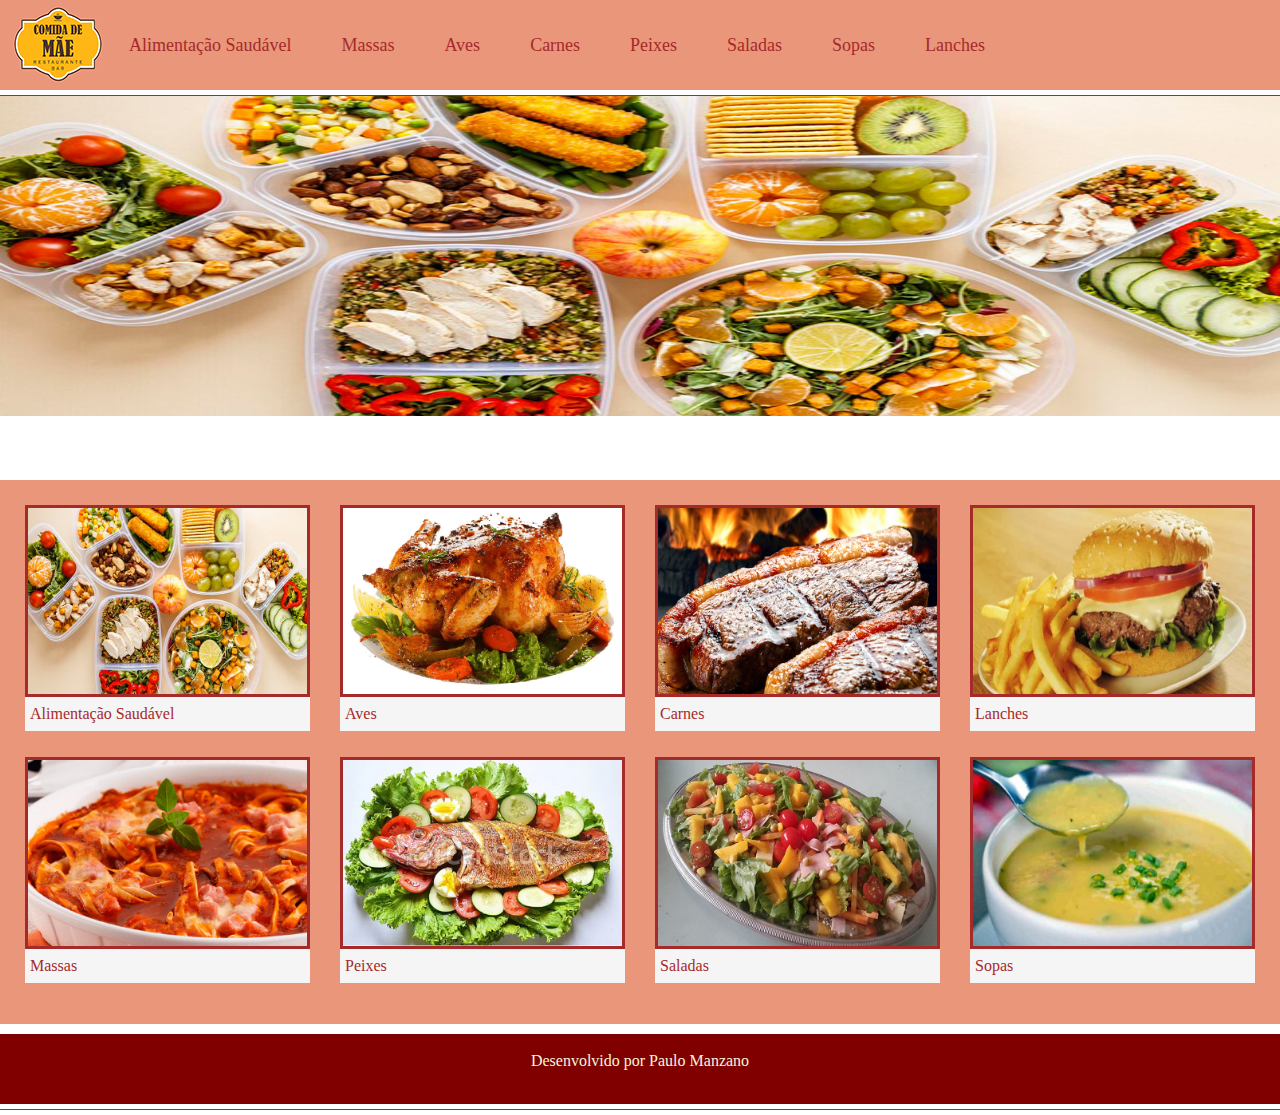
<file: livro de receitas/index.html>
<!DOCTYPE html>
<html lang="pt-br">
<head>
    <title>Livro de receitas da mamãe - Alimentação Saudável</title>
    <meta charset="UTF-8">
    <meta name="viewport" content="width=device-width, initial-scale=1.0">

    <!-- fontes externas -->
    <link rel="preconnect" href="https://fonts.googleapis.com">
    <link rel="preconnect" href="https://fonts.gstatic.com" crossorigin>
    <link href="https://fonts.googleapis.com/css2?family=Lobster&display=swap" rel="stylesheet">

    <!-- Principal CSS do Bootstrap-->
    <link href="bootstrap/css/bootstrap.min.css" rel="stylesheet">
    <link href="css/carousel.css" rel="stylesheet">
     
    <!-- Estilos customizados para esse template -->   

    <link rel="stylesheet" type="text/css" href="css/style.css">

</head>
<body>
    <header>
        <div class="container-menu">
            <a href="index.html"><img  src="img/logo.png" ></img></a>
            <nav class="navbar navbar-expand-lg navbar-light">
                <a href="saudavel.html">Alimentação Saudável</a>
                <a href="saudavel.html">Massas</a>
                <a href="saudavel.html">Aves</a>
                <a href="saudavel.html">Carnes</a>
                <a href="saudavel.html">Peixes</a>
                <a href="saudavel.html">Saladas</a>
                <a href="saudavel.html">Sopas</a>
                <a href="saudavel.html">Lanches</a>
            </nav>
        </div>
   </header>

    

    <!-- carrossel carouselExampleIndicators -->
    
    <section id="carrossel">
        <div id="myCaurosel" class="carousel slide" data-ride="carousel">
            
            <div  class="carousel-inner">
              <div class="carousel-item active">
                <img class="first-slide" src="img/alimentacao-saudavel.jpg" alt="...">
                
              </div>
              <div class="carousel-item">
                <img class="second-slide"src="img/aves-foto.jpg"  alt="...">
                
              </div>
              <div class="carousel-item">
                <img class="third-slide"src="img/massas.jpg"  alt="...">
                
              </div>
              <div class="carousel-item">
                <img src="img/carnes.jpg" class="d-block w-100" alt="...">
                
              </div>
              <div class="carousel-item">
                <img src="img/peixe.jpg" class="d-block w-100" alt="...">
               
              </div>
              <div class="carousel-item">
                <img src="img/lanches.jpg" class="d-block w-100" alt="...">
                
              </div>
              <div class="carousel-item">
                <img src="img/saladas.jpg" class="d-block w-100" alt="...">
                
              </div>
              <div class="carousel-item">
                <img src="img/sopas.jpg" class="d-block w-100" alt="...">
                
              </div>             
            </div>
        
        </div>
    
        <section id="menu" class="padding-total">
            <div class="row ">
                <div class="col-lg-3">
                    <img src="img/alimentacao-saudavel.jpg" width="100%">
                    <a href="saudavel.html">
                        <p class="titulo">Alimentação Saudável</p>
                    </a>
                </div>
                <div class="col-lg-3">
                    <img src="img//aves-foto.jpg" width="100%">
                    <a href="saudavel.html">
                        <p class="titulo">Aves</p>
                    </a>
                </div>
                 <div class="col-lg-3">
                    <img src="img/carnes.jpg" width="100%">
                    <a href="saudavel.html">
                        <p class="titulo">Carnes</p>
                    </a>
                </div>
                 <div class="col-lg-3">
                    <img src="img/lanches.jpg" width="100%">
                    <a href="saudavel.html">
                        <p class="titulo">Lanches</p>
                    </a>
                </div>
            </div>
            <div class="row margin">
                <div class="col-lg-3">
                    <img src="img/massas.jpg" width="100%">
                    <a href="saudavel.html">
                        <p class="titulo">Massas</p>
                    </a>
                </div>
                <div class="col-lg-3">
                    <img src="img/peixe.jpg" width="100%">
                    <a href="saudavel.html">
                        <p class="titulo">Peixes</p>
                    </a>
                </div>
                 <div class="col-lg-3">
                    <img src="img/saladas.jpg" width="100%">
                    <a href="saudavel.html">
                        <p class="titulo">Saladas</p>
                    </a>
                </div>
                 <div class="col-lg-3">
                    <img src="img/sopas.jpg" width="100%">
                    <a href="saudavel.html">
                        <p class="titulo">Sopas</p>
                    </a>
                </div>
            </div>

     </section>

    
    <footer class="margin ">
        <p >Desenvolvido por Paulo Manzano</p>
  </footer>

  <script src="https://code.jquery.com/jquery-3.3.1.slim.min.js"></script>
  <script src="bootstrap/js/bootstrap.min.js"></script>

</body>
</html>
</file>
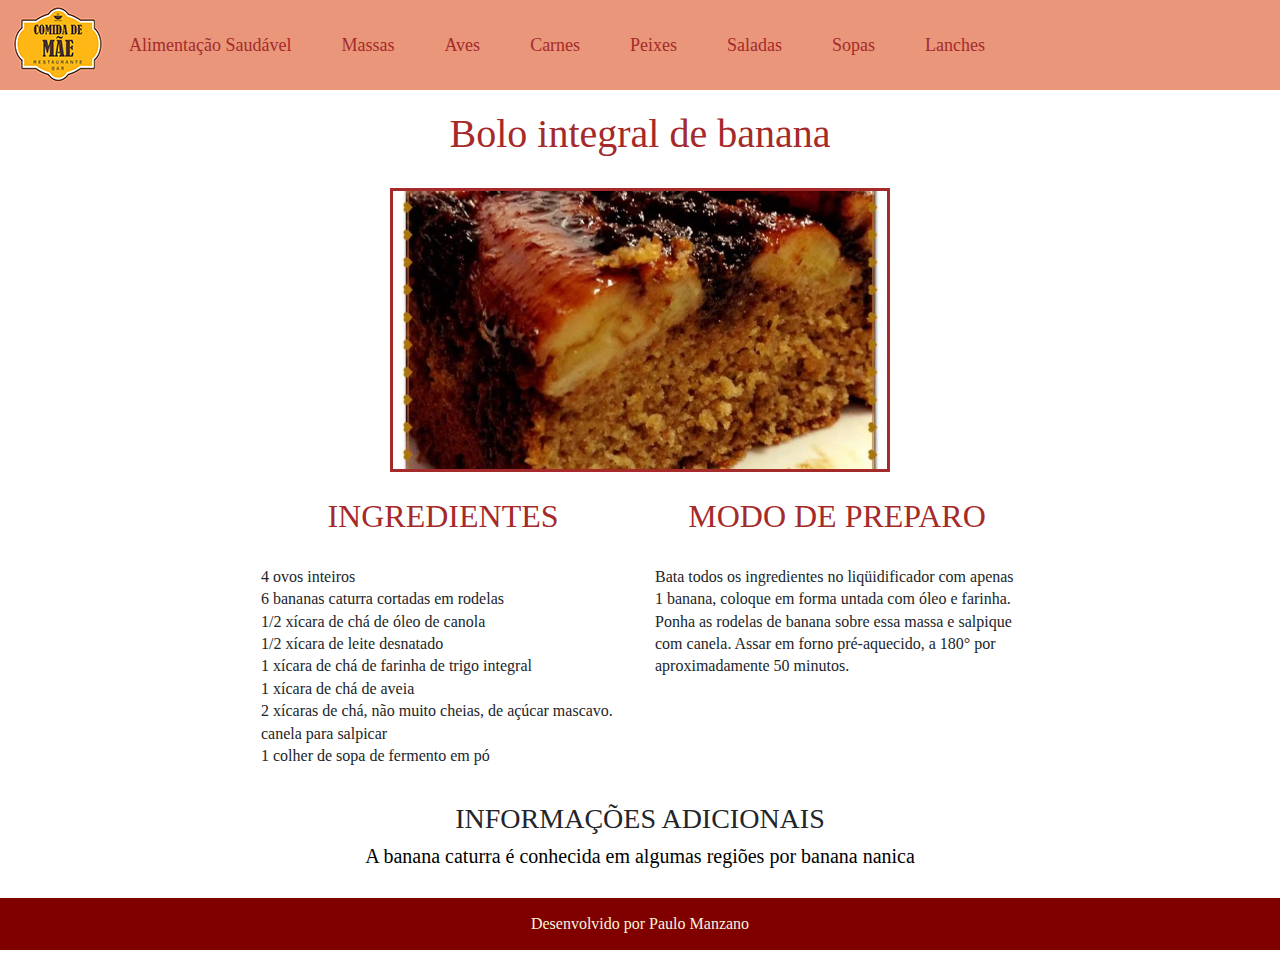
<file: livro de receitas/ave.html>
<!DOCTYPE html>
<html lang="pt-br">
    <head>
        <title>Livro de receitas da mamãe - Alimentação Saudável</title>
        <meta charset="UTF-8">
       
        <!-- fontes externas -->
        <link rel="preconnect" href="https://fonts.googleapis.com">
        <link rel="preconnect" href="https://fonts.gstatic.com" crossorigin>
        <link href="https://fonts.googleapis.com/css2?family=Lobster&display=swap" rel="stylesheet">

     
        <!-- Principal CSS do Bootstrap -->
        <link href="bootstrap/css/bootstrap.min.css" rel="stylesheet">
     
        <!-- Estilos customizados para esse template -->   
  
        <link rel="stylesheet" type="text/css" href="css/receitas.css">
        <link rel="stylesheet" type="text/css" href="css/style.css">

        
    </head>

    <body>
        <header>
            <div class="container-menu">
                <a href="index.html"><img  src="img/logo.png" ></img></a>
                <nav class="navbar navbar-expand-lg navbar-light">
                    <a href="saudavel.html">Alimentação Saudável</a>
                    <a href="saudavel.html">Massas</a>
                    <a href="saudavel.html">Aves</a>
                    <a href="saudavel.html">Carnes</a>
                    <a href="saudavel.html">Peixes</a>
                    <a href="saudavel.html">Saladas</a>
                    <a href="saudavel.html">Sopas</a>
                    <a href="saudavel.html">Lanches</a>
                </nav>
            </div>
       </header>
       <section id="receitas">
           <div class="container-fluid text-center ">
               <h1 class="titulo ">Bolo integral de banana</h1>
               <img src="img/bolo-de-banana.webp" class="foto">
           </div>

           <div class="descricao container-fluid text-left">
                <div class="row">
                    <div class="col-lg-6">
                        <h2 class="titulo">INGREDIENTES</h2>
                        <p>4 ovos inteiros</p>
                        <p>6 bananas caturra cortadas em rodelas</p>
                        <p>1/2 xícara de chá de óleo de canola</p>
                        <p>1/2 xícara de leite desnatado</p>
                        <p>1 xícara de chá de farinha de trigo integral</p>
                        <p>1 xícara de chá de aveia</p>
                        <p>2 xícaras de chá, não muito cheias, de açúcar mascavo.</p>
                        <p>canela para salpicar</p>
                        <p>1 colher de sopa de fermento em pó</p>
                        
                    </div>
                    <div class="col-lg-6">
                        <h2 class="titulo">MODO DE PREPARO</h2>
                        <p>
                            Bata todos os ingredientes no liqüidificador 
                            com apenas 1 banana, coloque em forma untada 
                            com óleo e farinha. Ponha as rodelas de banana 
                            sobre essa massa e salpique com canela. Assar 
                            em forno pré-aquecido, a 180° por aproximadamente 
                            50 minutos.</p>
                        
                    </div>
                </div>
                
             </div>
             <div class="container-fluid informacoes-adicionais">
                <h3 class="titulo">INFORMAÇÕES ADICIONAIS</h3>
                <h5>A banana caturra é conhecida em algumas regiões por banana nanica</h5>
            </div>
       </section>

       <footer class="margin ">
            <p class="footer">Desenvolvido por Paulo Manzano</p>
      </footer>
    </body>
</html>
</file>
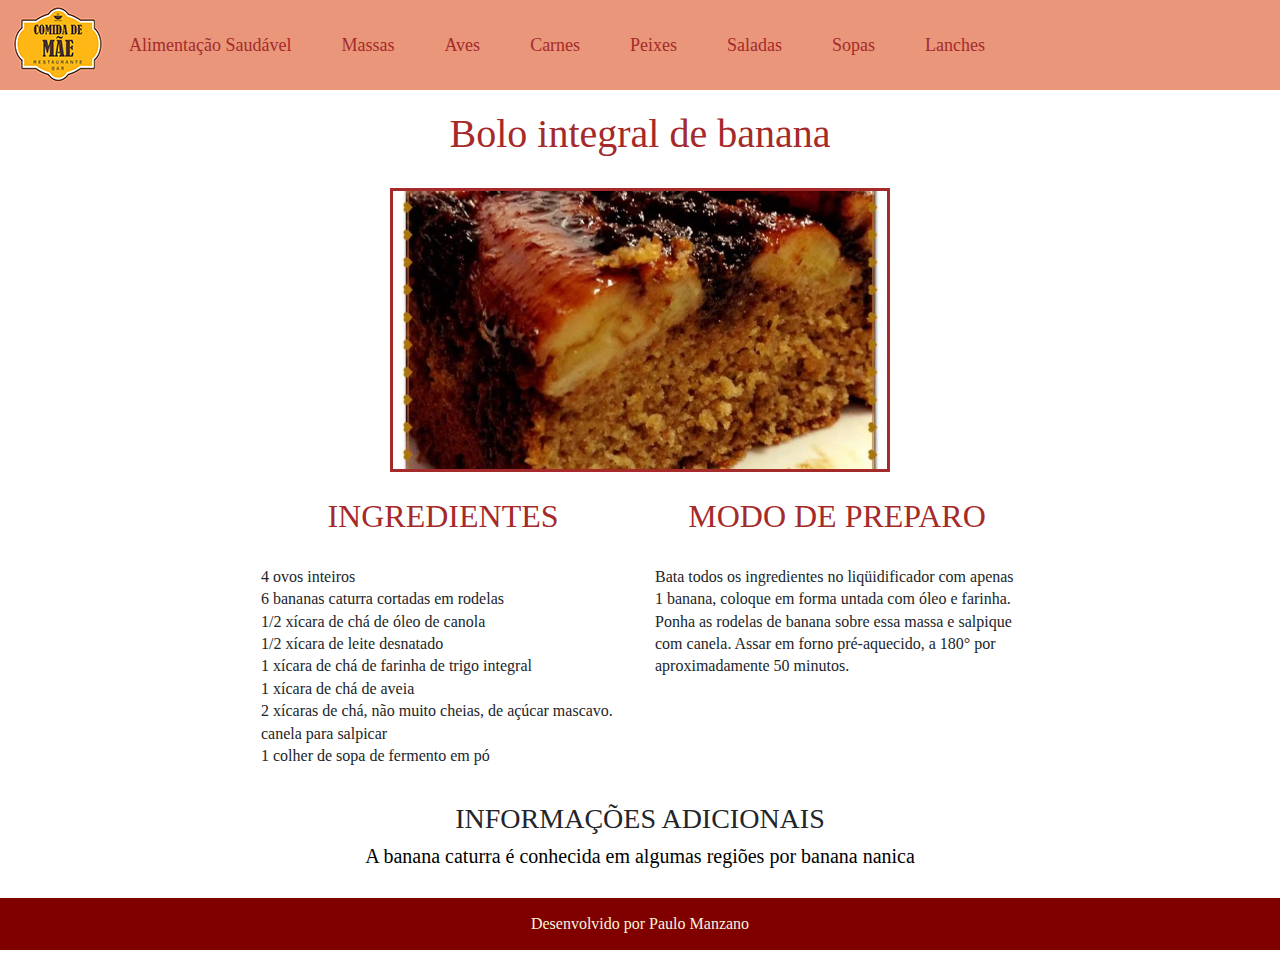
<file: livro de receitas/carne.html>
<!DOCTYPE html>
<html lang="pt-br">
    <head>
        <title>Livro de receitas da mamãe - Alimentação Saudável</title>
        <meta charset="UTF-8">
       
        <!-- fontes externas -->
        <link rel="preconnect" href="https://fonts.googleapis.com">
        <link rel="preconnect" href="https://fonts.gstatic.com" crossorigin>
        <link href="https://fonts.googleapis.com/css2?family=Lobster&display=swap" rel="stylesheet">

     
        <!-- Principal CSS do Bootstrap -->
        <link href="bootstrap/css/bootstrap.min.css" rel="stylesheet">
     
        <!-- Estilos customizados para esse template -->   
  
        <link rel="stylesheet" type="text/css" href="css/receitas.css">
        <link rel="stylesheet" type="text/css" href="css/style.css">

        
    </head>

    <body>
       <header>
            <div class="container-menu">
                <img  src="img/logo.png" ></img>
                <nav class="navbar navbar-expand-lg navbar-light">
                    <a href="#">Alimentação Saudável</a>
                    <a href="#">Massas</a>
                    <a href="#">Aves</a>
                    <a href="#">Carnes</a>
                    <a href="#">Peixes</a>
                    <a href="#">Saladas</a>
                    <a href="#">Sopas</a>
                    <a href="#">Lanches</a>
                </nav>
            </div>
       </header>
       <section id="receitas">
           <div class="container-fluid text-center ">
               <h1 class="titulo ">Bolo integral de banana</h1>
               <img src="img/bolo-de-banana.webp" class="foto">
           </div>

           <div class="descricao container-fluid text-left">
                <div class="row">
                    <div class="col-lg-6">
                        <h2 class="titulo">INGREDIENTES</h2>
                        <p>4 ovos inteiros</p>
                        <p>6 bananas caturra cortadas em rodelas</p>
                        <p>1/2 xícara de chá de óleo de canola</p>
                        <p>1/2 xícara de leite desnatado</p>
                        <p>1 xícara de chá de farinha de trigo integral</p>
                        <p>1 xícara de chá de aveia</p>
                        <p>2 xícaras de chá, não muito cheias, de açúcar mascavo.</p>
                        <p>canela para salpicar</p>
                        <p>1 colher de sopa de fermento em pó</p>
                        
                    </div>
                    <div class="col-lg-6">
                        <h2 class="titulo">MODO DE PREPARO</h2>
                        <p>
                            Bata todos os ingredientes no liqüidificador 
                            com apenas 1 banana, coloque em forma untada 
                            com óleo e farinha. Ponha as rodelas de banana 
                            sobre essa massa e salpique com canela. Assar 
                            em forno pré-aquecido, a 180° por aproximadamente 
                            50 minutos.</p>
                        
                    </div>
                </div>
                
             </div>
             <div class="container-fluid informacoes-adicionais">
                <h3 class="titulo">INFORMAÇÕES ADICIONAIS</h3>
                <h5>A banana caturra é conhecida em algumas regiões por banana nanica</h5>
            </div>
       </section>

       <footer class="margin ">
            <p class="footer">Desenvolvido por Paulo Manzano</p>
      </footer>
    </body>
</html>
</file>
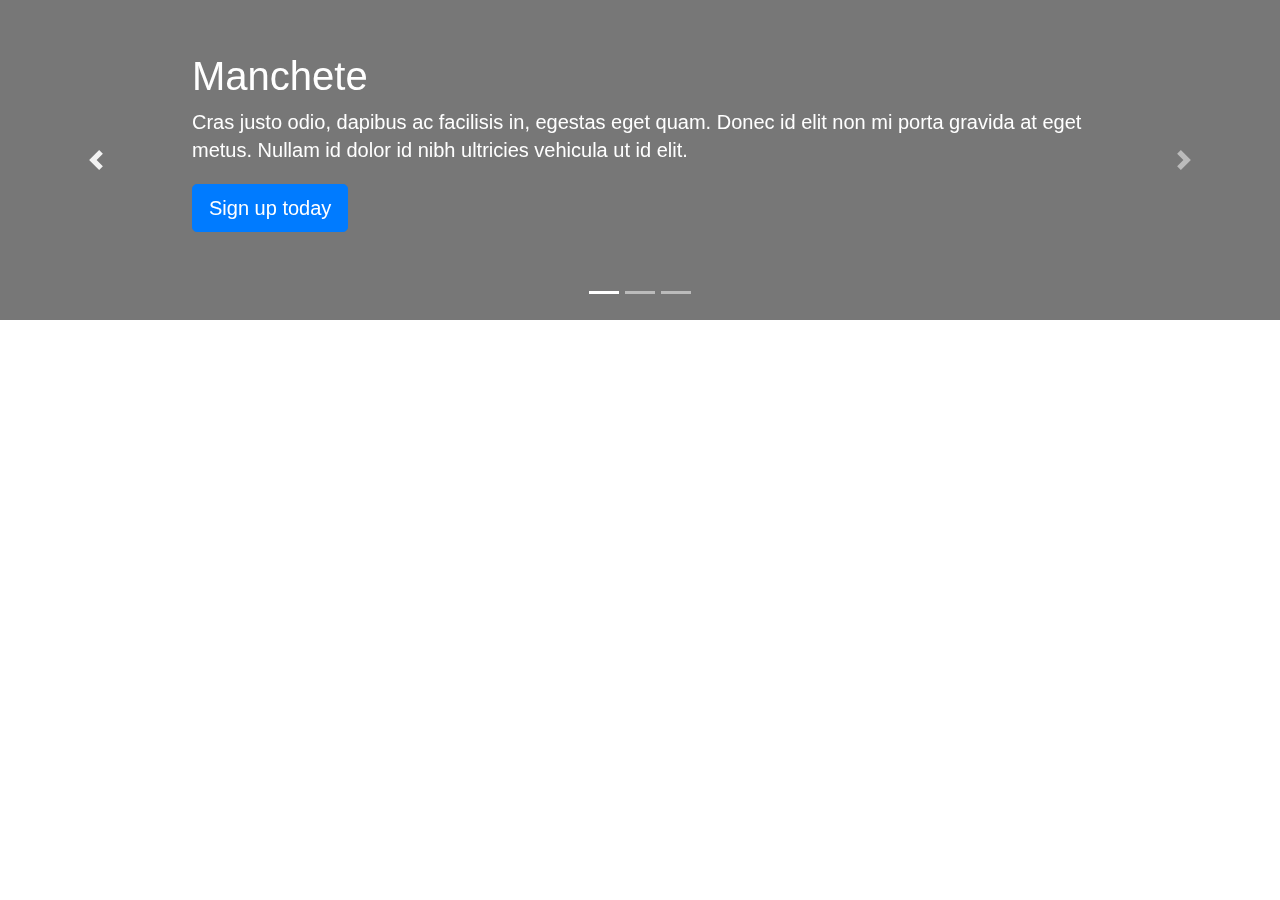
<file: livro de receitas/teste-carrossel.html>
<!doctype html>
<html lang="en">
  <head>
    <meta charset="utf-8">
    <meta name="viewport" content="width=device-width, initial-scale=1, shrink-to-fit=no">
    <meta name="description" content="">
    <meta name="author" content="">
    <link rel="icon" href="../../../../favicon.ico">

    <title>Template para o carousel Bootstrap</title>

    <!-- Principal CSS do Bootstrap -->
    <link href="bootstrap/css/bootstrap.min.css" rel="stylesheet">

    <!-- Estilos customizados para esse template -->
    <link href="css/carousel.css" rel="stylesheet">
  </head>
  <body>

    

    <main role="main">

      <div id="myCarousel" class="carousel slide" data-ride="carousel">
        <ol class="carousel-indicators">
          <li data-target="#myCarousel" data-slide-to="0" class="active"></li>
          <li data-target="#myCarousel" data-slide-to="1"></li>
          <li data-target="#myCarousel" data-slide-to="2"></li>
        </ol>
        <div class="carousel-inner">
          <div class="carousel-item active">
            <img class="first-slide" src="[data-uri]" alt="First slide">
            <div class="container">
              <div class="carousel-caption text-left">
                <h1>Manchete</h1>
                <p>Cras justo odio, dapibus ac facilisis in, egestas eget quam. Donec id elit non mi porta gravida at eget metus. Nullam id dolor id nibh ultricies vehicula ut id elit.</p>
                <p><a class="btn btn-lg btn-primary" href="#" role="button">Sign up today</a></p>
              </div>
            </div>
          </div>
          <div class="carousel-item">
            <img class="second-slide" src="[data-uri]" alt="Second slide">
            <div class="container">
              <div class="carousel-caption">
                <h1>Outra manchete</h1>
                <p>Cras justo odio, dapibus ac facilisis in, egestas eget quam. Donec id elit non mi porta gravida at eget metus. Nullam id dolor id nibh ultricies vehicula ut id elit.</p>
                <p><a class="btn btn-lg btn-primary" href="#" role="button">Learn more</a></p>
              </div>
            </div>
          </div>
          <div class="carousel-item">
            <img class="third-slide" src="[data-uri]" alt="Third slide">
            <div class="container">
              <div class="carousel-caption text-right">
                <h1>Outra manchete, pra garantir</h1>
                <p>Cras justo odio, dapibus ac facilisis in, egestas eget quam. Donec id elit non mi porta gravida at eget metus. Nullam id dolor id nibh ultricies vehicula ut id elit.</p>
                <p><a class="btn btn-lg btn-primary" href="#" role="button">Browse gallery</a></p>
              </div>
            </div>
          </div>
        </div>
        <a class="carousel-control-prev" href="#myCarousel" role="button" data-slide="prev">
          <span class="carousel-control-prev-icon" aria-hidden="true"></span>
          <span class="sr-only">Voltar</span>
        </a>
        <a class="carousel-control-next" href="#myCarousel" role="button" data-slide="next">
          <span class="carousel-control-next-icon" aria-hidden="true"></span>
          <span class="sr-only">Avançar</span>
        </a>
      </div>


      




    <!-- Principal JavaScript do Bootstrap
    ================================================== -->
    <!-- Foi colocado no final para a página carregar mais rápido -->
    <script src="https://code.jquery.com/jquery-3.3.1.slim.min.js" integrity="sha384-q8i/X+965DzO0rT7abK41JStQIAqVgRVzpbzo5smXKp4YfRvH+8abtTE1Pi6jizo" crossorigin="anonymous"></script>

    <script src="bootstrap/js/bootstrap.min.js"></script>
    

  </body>
</html>
</file>
<file: livro de receitas/css/carousel.css>
/* GLOBAL STYLES
-------------------------------------------------- */
/* Padding below the footer and lighter body text */




/* CUSTOMIZE THE CAROUSEL
-------------------------------------------------- */

/* Carousel base class */
.carousel {
  margin-bottom: 4rem;
}
/* Since positioning the image, we need to help out the caption */
.carousel-caption {
  bottom: 3rem;
  z-index: 10;
}

/* Declare heights because of positioning of img element */
.carousel-item {
  height: 20rem;
}
.carousel-item > img {
  position: absolute;
  top: 0;
  left: 0;
  min-width: 100%;
  height: 20rem;
}




/* RESPONSIVE CSS
-------------------------------------------------- */

@media (min-width: 40em) {
  /* Bump up size of carousel content */
  .carousel-caption p {
    margin-bottom: 1.25rem;
    font-size: 1.25rem;
    line-height: 1.4;
  }

  .featurette-heading {
    font-size: 50px;
  }
}

@media (min-width: 62em) {
  .featurette-heading {
    margin-top: 7rem;
  }
}
</file>
<file: livro de receitas/css/style.css>
:root{
    
    --salmao:darksalmon;
    --texto:brown;
}

body {
    margin:0;
    padding:0;
    font-family:cursive;
}

.padding-total{
    padding: 25px;
}
.padding{
    padding-top: 25px;
}
.margin{
    margin-top: 10px;
}


/* inicio header */
header{
    display:flex;
    flex-direction: row;
    align-items: center;
    justify-content: space-between;
    background-color:var(--salmao);
}

header .container-menu{
    display:flex;
    flex-direction: row;
    align-items: center;
    justify-content:space-between;
    padding: 5px;
}

header nav a{
    text-decoration:none;
    color: var(--texto);
    margin-right: 50px;
    font-size: 18px;
    text-align: center;
}
header nav a:hover{
    text-decoration:none;
    color:beige;
}


/*fim header **/
#carrossel{
    margin-top: 5px;
    margin-bottom: 5px;
    border-top: 1px solid var(--texto);
    border-bottom: 1px solid var(--texto);
    padding-bottom: 0;

}

.carrossel{
    padding: 0; 
    margin: 0;
}

.carrossel-caption {
   right: 60%;
    bottom: 5px;
    left: 2%;
    padding: 20px;
    text-align: center;
  }

.btn-primary {
    color: #fff;
    background-color: var(--texto);
    border-color: var(--texto);
  }
  
  .btn-primary:hover {
    color: #fff;
    background-color: var(--texto);
    border-color: var(--texto);
  }
  .container h1{
    color:#000;
}

  /* fim carrossel **/

#menu{
    background-color:darksalmon;
}
#menu img{
    border:3px solid var(--texto);
}


#menu .titulo{

    background-color: whitesmoke;
    padding: 5px;
    width: 100%;


}
#menu a{
    color: var(--texto);
   
}
#menu a:hover{
        text-decoration:none;
        color:crimson;
    }   

footer{
    background-color:maroon;
    margin-bottom: 5px;
    text-align: center;
    color: beige;
    padding-top: 15px;
    padding-bottom: 15px;
    size: 12px;
}
</file>
<file: livro de receitas/css/receitas.css>
#receitas{
    margin-top: 10px;
}
 h1,
 h2{
    color:brown;
    margin-top: 20px;
    margin-bottom: 30px;
}
h5{color: black;
    text-align: center;
    margin-top: 10;
    margin-bottom: 30px;
}
p{
    line-height: 140%;
    margin: 0;
    padding: 0;
}

/* carrosselreceitas */

.carrossel-receitas{
    width: 100%;
    height: 200px;
    border: 1px solid brown;
}

.box-receita{
    height: 200PX;
    width: 200px;  
}


.item{
    margin-top:5px;
    display: flexbox;
    cursor: pointer;
}


/*receita principal */

.foto{
width: 500px;
height: 100%;
border: 3px solid brown;
}

.descricao{ 
    width: 60%;
    display:flex;
    flex-direction: row;
    align-items: center;
    justify-content:space-between;
    padding: 5px;
}

 .titulo{
    text-align: center;
    font-size: 24 px;
}

.informacoes-adicionais{
    margin-top:30px;
}
</file>
